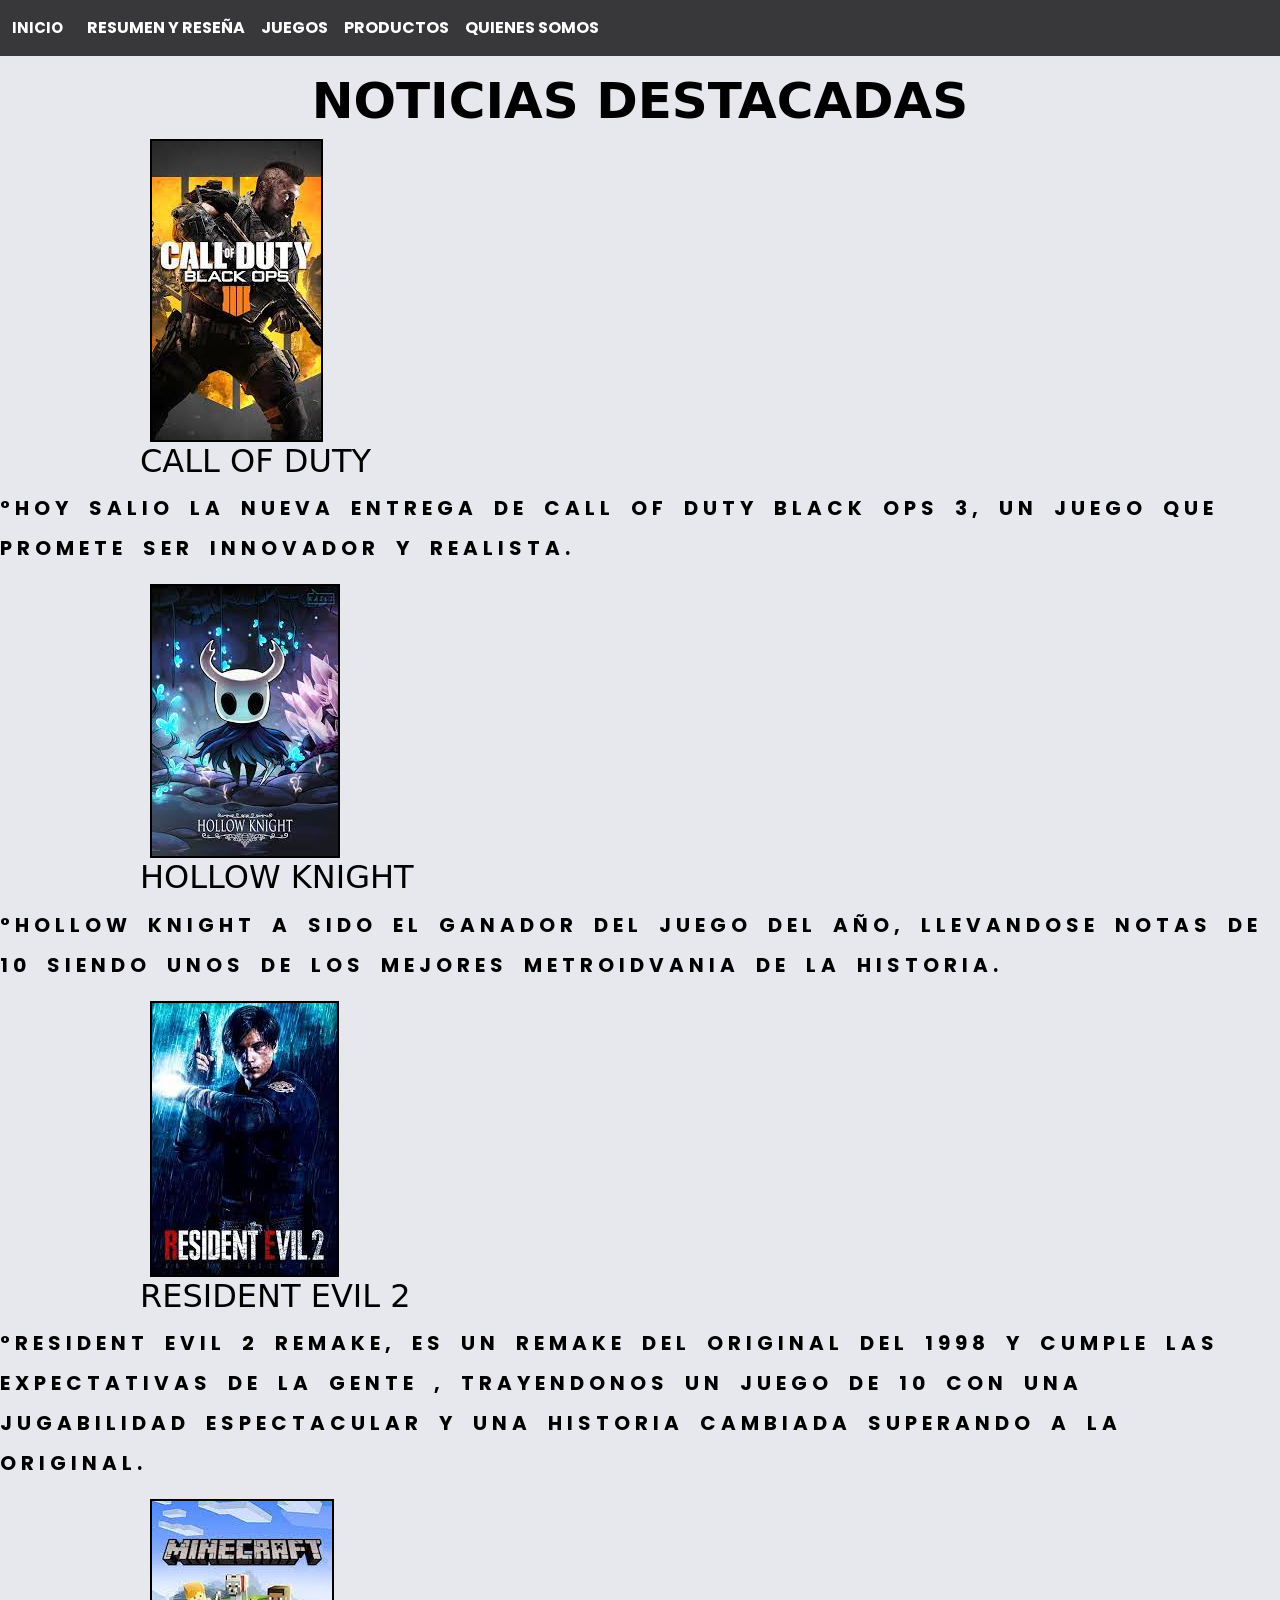
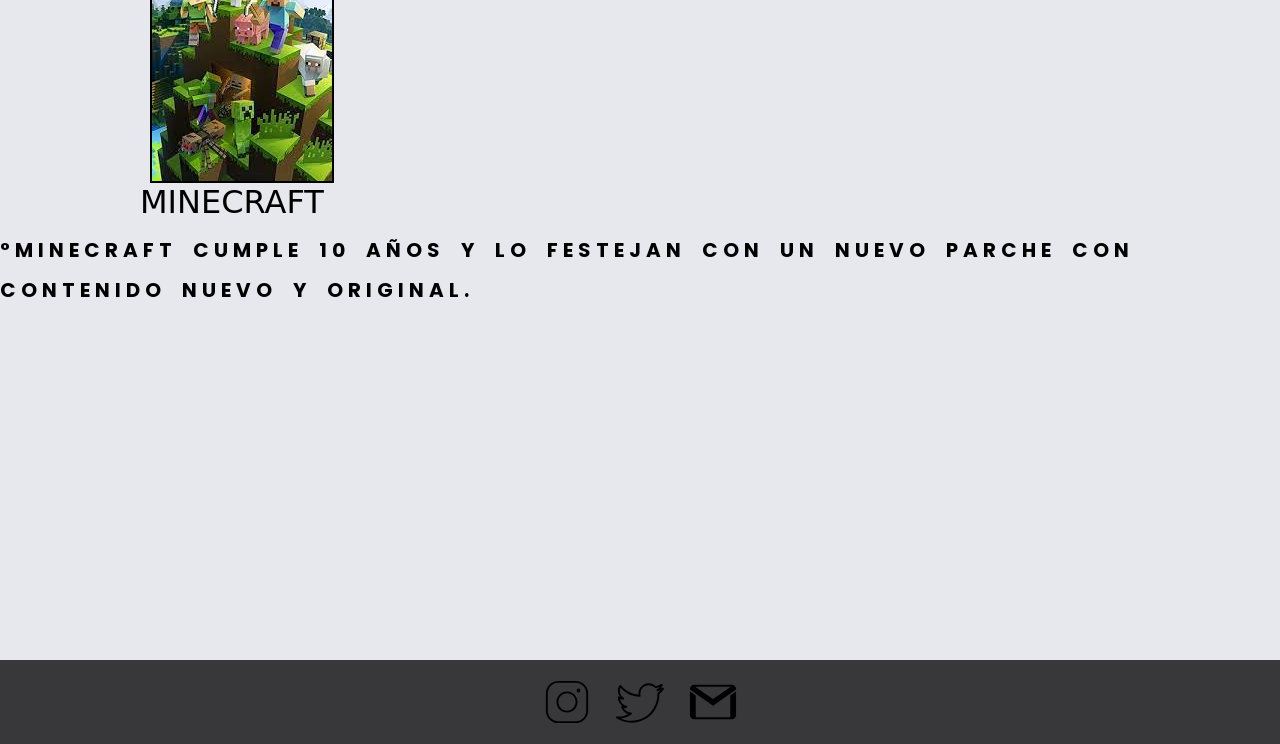
<file: entertainment/index.html>
<!DOCTYPE html>
<html lang="en">

<head>
    <meta charset="UTF-8">
    <meta http-equiv="X-UA-Compatible" content="IE=edge">
    <meta name="viewport" content="width=device-width, initial-scale=1.0">
    <meta name="keywords" content="Cine , Juegos , Reseñas , Electronica ">
    <meta name="description" content="En este espacio encontraras lo que buscas acerca del mundo geek y gamer.">
    <link href="https://cdn.jsdelivr.net/npm/bootstrap@5.0.2/dist/css/bootstrap.min.css" rel="stylesheet"
        integrity="sha384-EVSTQN3/azprG1Anm3QDgpJLIm9Nao0Yz1ztcQTwFspd3yD65VohhpuuCOmLASjC" crossorigin="anonymous">
    <link rel="stylesheet" href="./css/estilos.css">
    <title>Entertainment</title>
</head>

<body class="fondo">
<nav class="navbar navbar-expand-lg navbar-dark bodyreseña">
    <div class="container-fluid">
        <a class="navbar-brand auno" href="./index.html">INICIO</a>
        <button class="navbar-toggler" type="button" data-bs-toggle="collapse" data-bs-target="#navbarNav"
            aria-controls="navbarNav" aria-expanded="false" aria-label="Toggle navigation">
            <span class="navbar-toggler-icon"></span>
        </button>
        <div class="collapse navbar-collapse" id="navbarNav">
            <ul class="navbar-nav">
                <li class="nav-item">
                    <a class="nav-link active " aria-current="page" href="./section/farandulacine.html">RESUMEN Y RESEÑA</a>
                </li>
                <li class="nav-item">
                    <a class="nav-link active" href="./section/juegos.html">JUEGOS</a>
                </li>
                <li class="nav-item">
                    <a class="nav-link active" href="./section/productos.html">PRODUCTOS</a>
                </li>
                <li class="nav-item">
                    <a class="nav-link active" href="./section/quesomos.html" tabindex="-1" aria-disabled="true">QUIENES SOMOS</a>
                </li>
            </ul>
        </div>
    </div>
</nav>

<main>
    <header>
        <h1>NOTICIAS DESTACADAS</h1>
    <header>

        <section class="grid-img">
            <div>
                <img class="imgs"  src="./image/codblack.jpeg" alt="soldado portando un arma">
                <h2>CALL OF DUTY</h2>
                <p>°Hoy salio la nueva entrega de call of duty Black ops 3, un juego que promete ser innovador y
                    realista.</p>
            </div>
            <div >
                <img class="imgs" src="./image/hollowkit.jpeg"
                    alt="un personaje similar a un diablo color blanco y ojos negros grandes">
                <h2>HOLLOW KNIGHT</h2>
                <p>°Hollow Knight a sido el ganador del juego del año, llevandose notas de 10 siendo unos de los mejores
                    metroidvania de la historia.</p>
            </div>
            <div >
                <img class="imgs" src="./image/residentevil.jpeg" alt="policia portando un arma">
                <h2>RESIDENT EVIL 2</h2>
                <p>°Resident Evil 2 remake, es un remake del original del 1998 y cumple las expectativas de la gente ,
                    trayendonos un juego de 10 con una jugabilidad espectacular y una historia cambiada superando a la
                    original.
            </div>
            <div>
                <img class="imgs" src="./image/mine.jpeg" alt="hombre cuadrado">
                <h2>MINECRAFT</h2>
                <p>°Minecraft cumple 10 años y lo festejan con un nuevo parche con contenido nuevo y original.
            </div>

        </section>

        <footer class="footercelu">
            <div>
                <a href="https://www.instagram.com/entertainmentok2/" target="_blank"><img class="icon" src="./image/ig.svg" alt="icono de instragram(camara de fotos) en blanco y negro"></a>
                <a href="https://twitter.com/home" target="_blank"><img class="icon" src="./image/twiter.svg" alt="icono de twiter (un pajaro volando) en blanco y negro"></a>
                <a href="https://mail.google.com/mail/u/1/?ogbl#inbox?compose=new"><img class="icon" src="./image/gmail.svg" alt="carta de mail">
            </div>
        </footer>
        <script src="https://cdn.jsdelivr.net/npm/bootstrap@5.0.2/dist/js/bootstrap.bundle.min.js"
            integrity="sha384-MrcW6ZMFYlzcLA8Nl+NtUVF0sA7MsXsP1UyJoMp4YLEuNSfAP+JcXn/tWtIaxVXM" crossorigin="anonymous">
        </script>
</main>
    </body>

</html>
</file>
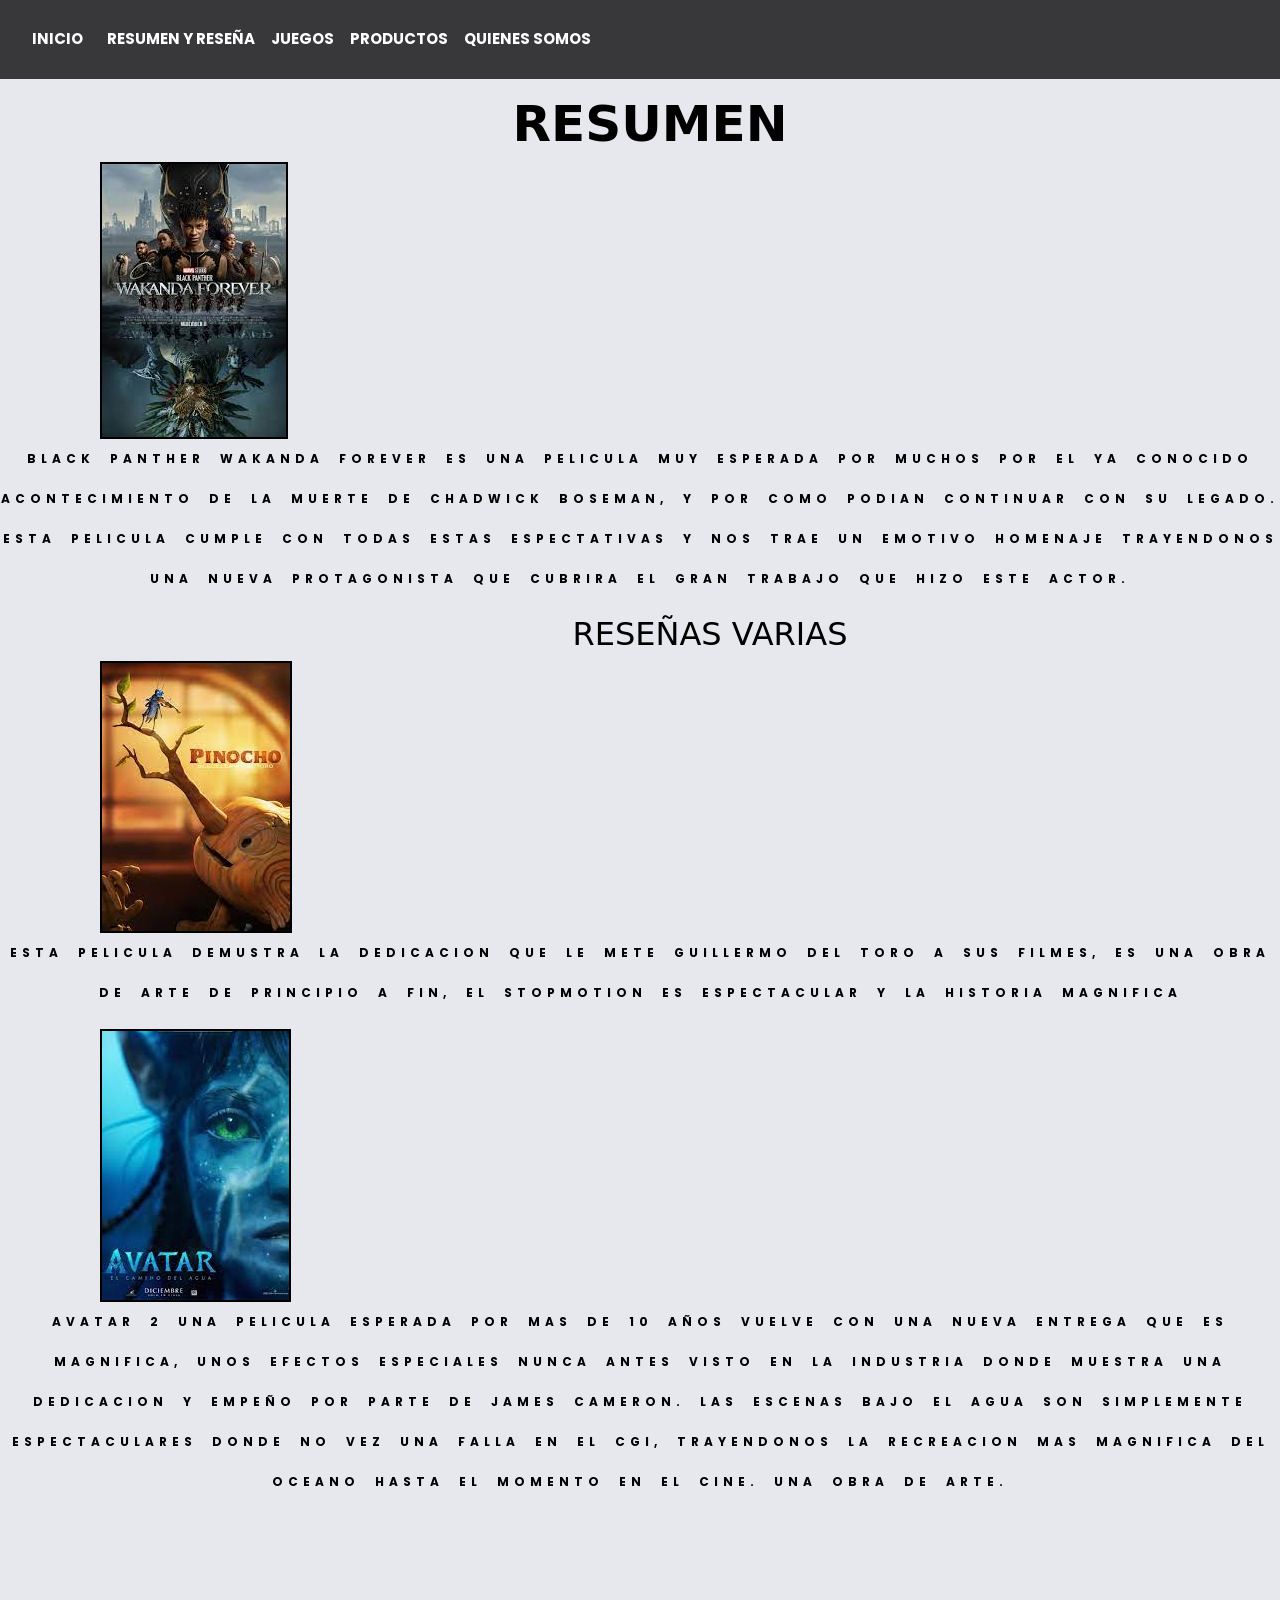
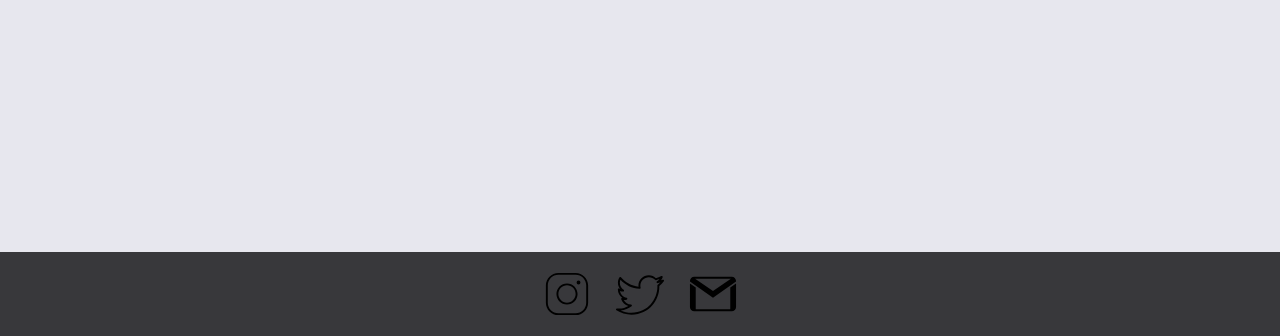
<file: entertainment/section/farandulacine.html>
<!DOCTYPE html>
<html lang="en">

<head>
    <meta charset="UTF-8">
    <meta http-equiv="X-UA-Compatible" content="IE=edge">
    <meta name="viewport" content="width=device-width, initial-scale=1.0">
    <meta name="keywords" content="Cine , Juegos , Reseñas , Electronica ">
    <meta name="description" content="En este espacio encontraras lo que buscas acerca del mundo geek y gamer.">
    <title>Entertainment</title>
    <link href="https://cdn.jsdelivr.net/npm/bootstrap@5.0.2/dist/css/bootstrap.min.css" rel="stylesheet"
        integrity="sha384-EVSTQN3/azprG1Anm3QDgpJLIm9Nao0Yz1ztcQTwFspd3yD65VohhpuuCOmLASjC" crossorigin="anonymous">
    <link rel="stylesheet" href="../css/estilos.css">
</head>

<body class="fondo">
<nav class="navbar navbar-expand-lg navbar-dark bodyreseñados">
    <div class="container-fluid">
        <a class="navbar-brand ados" href="../index.html">INICIO</a>
        <button class="navbar-toggler" type="button" data-bs-toggle="collapse" data-bs-target="#navbarNav"
            aria-controls="navbarNav" aria-expanded="false" aria-label="Toggle navigation">
            <span class="navbar-toggler-icon"></span>
        </button>
        <div class="collapse navbar-collapse" id="navbarNav">
            <ul class="navbar-nav">
                <li class="nav-item">
                    <a class="nav-link active " aria-current="page" href="../section/farandulacine.html">RESUMEN Y
                        RESEÑA</a>
                </li>
                <li class="nav-item">
                    <a class="nav-link active" href="../section/juegos.html">JUEGOS</a>
                </li>
                <li class="nav-item">
                    <a class="nav-link active" href="../section/productos.html">PRODUCTOS</a>
                </li>
                <li class="nav-item">
                    <a class="nav-link active" href="../section/quesomos.html" tabindex="-1" aria-disabled="true">QUIENES SOMOS
                        </a>
                </li>
            </ul>
        </div>
    </div>
</nav>


<main>
    <header>
    <h1 class="titulo-resumen">RESUMEN</h1>
    </header>



<section>
    <div class="reseña">
        <img class="imgdos " src="../image/black-panther-wakanda-forever.jpeg"
            alt="varios personajes de la pelicula black panther con yuri como la protagonista">
        <p class="cambio">Black Panther Wakanda Forever es una pelicula muy esperada por muchos por el ya
            conocido acontecimiento de la muerte de Chadwick Boseman, y por como podian continuar con su legado.
            Esta pelicula cumple con todas estas espectativas y nos trae un emotivo homenaje trayendonos una nueva
            protagonista que cubrira el gran trabajo que hizo este actor. 
        </p>
    </div>



    <h2 class="titulo-reseña">RESEÑAS VARIAS</h2>
    <div class="reseñas-secundarias">
        <img class="imgdos" src="../image/pinocho-del-toro.jpeg" alt="muñeco de madera">
        <p class="cambio"> Esta pelicula demustra la dedicacion que le mete Guillermo del toro a sus filmes,
            es una obra de arte de principio a fin, el stopmotion es espectacular y la historia magnifica</p>
    </div>
    <div class="reseñas-secundarias">
        <img class="imgdos" src="../image/avatardos.jpeg" alt="mujer marciana azul">
        <p class="cambio">Avatar 2 una pelicula esperada por mas de 10 años vuelve con una nueva entrega
            que es magnifica, unos efectos especiales nunca antes visto en la industria donde muestra una dedicacion
            y empeño por parte de james cameron. Las escenas bajo el agua son simplemente espectaculares donde no
            vez una falla en el cgi, trayendonos la recreacion mas magnifica del oceano hasta el momento en el cine.
            Una obra de arte. </p>
    </div>

</section>


<footer class="footercelu">
    <div>
        <a href="https://www.instagram.com/entertainmentok2/" target="_blank"><img class="icon" src="../image/ig.svg" alt="icono de instragram(camara de fotos) en blanco y negro"></a>
        <a href="https://twitter.com/home" target="_blank"><img class="icon" src="../image/twiter.svg" alt="icono de twiter (un pajaro volando) en blanco y negro"></a>
        <a href="https://mail.google.com/mail/u/1/?ogbl#inbox?compose=new"><img class="icon" src="../image/gmail.svg" alt="carta de mail">
    </div>
</footer>



<script src="https://cdn.jsdelivr.net/npm/bootstrap@5.0.2/dist/js/bootstrap.bundle.min.js"
    integrity="sha384-MrcW6ZMFYlzcLA8Nl+NtUVF0sA7MsXsP1UyJoMp4YLEuNSfAP+JcXn/tWtIaxVXM" crossorigin="anonymous">
</script>
</main>
</body>

</html>
</file>
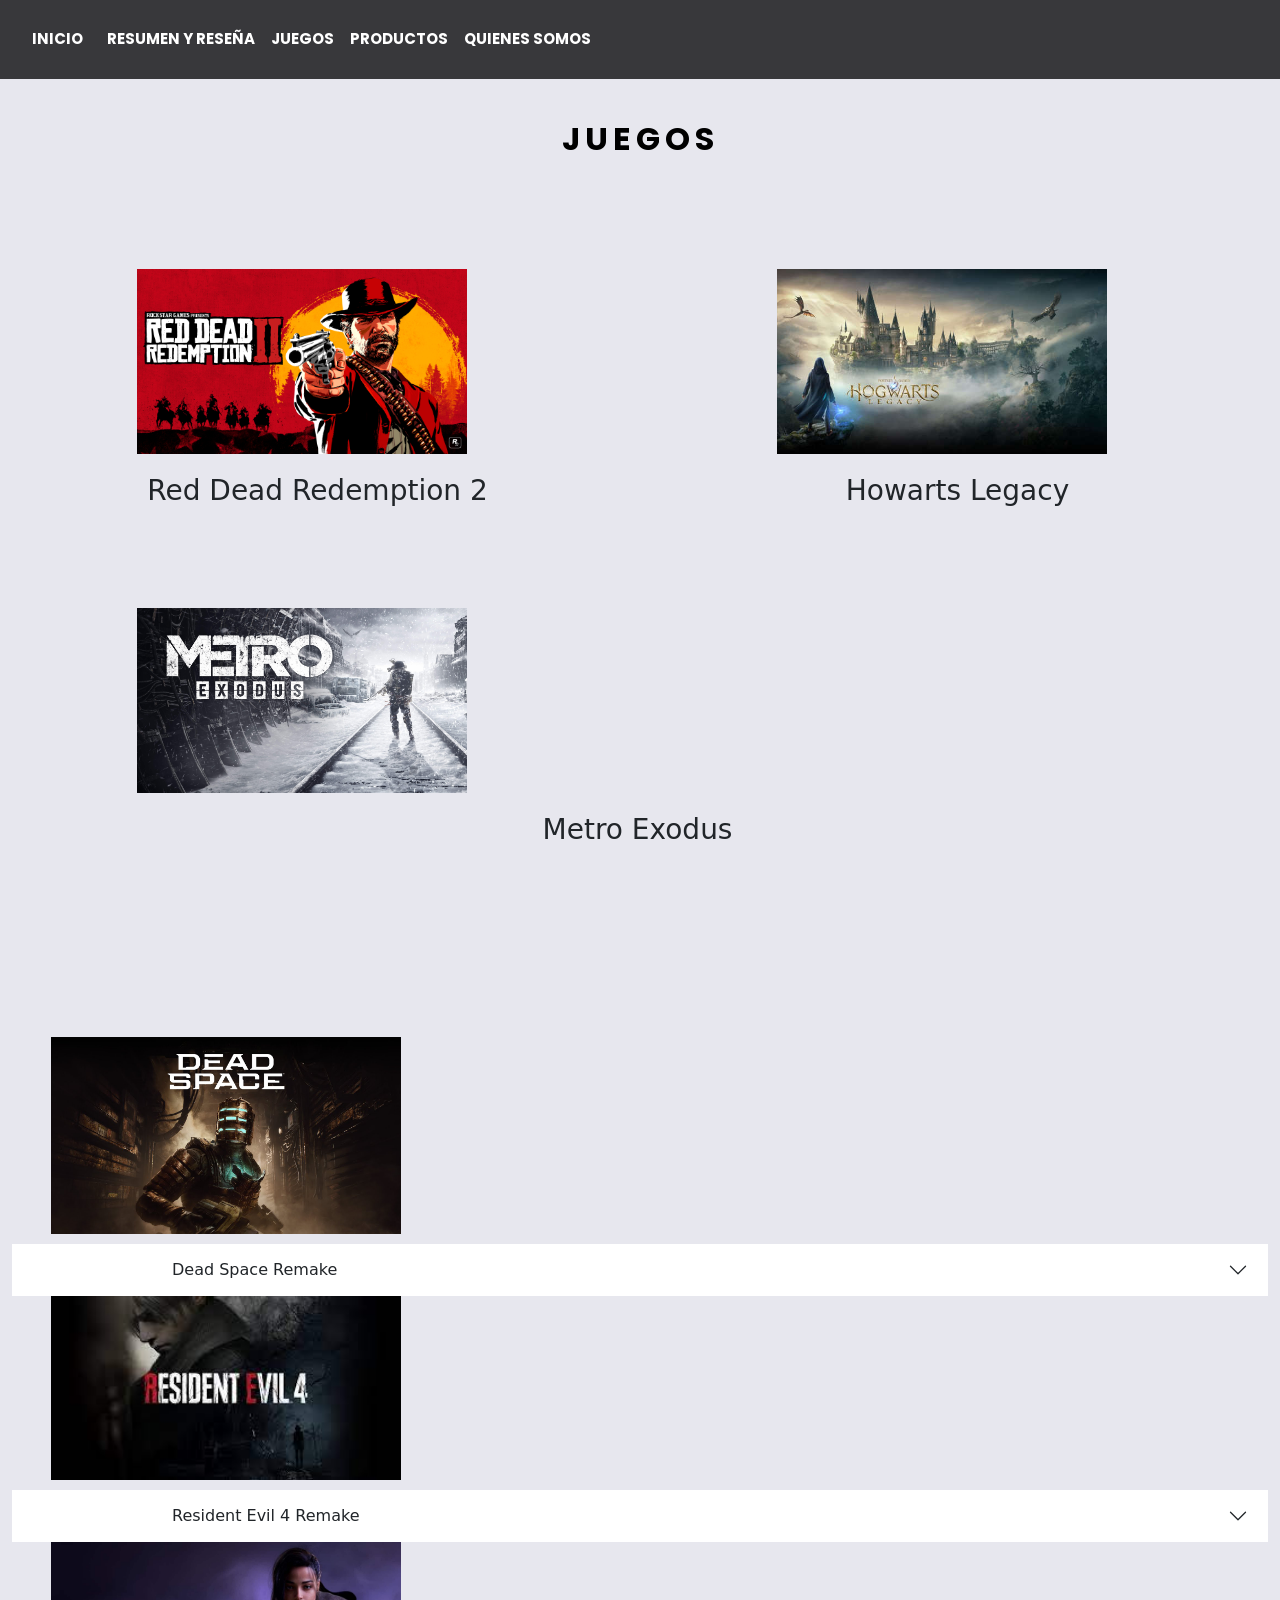
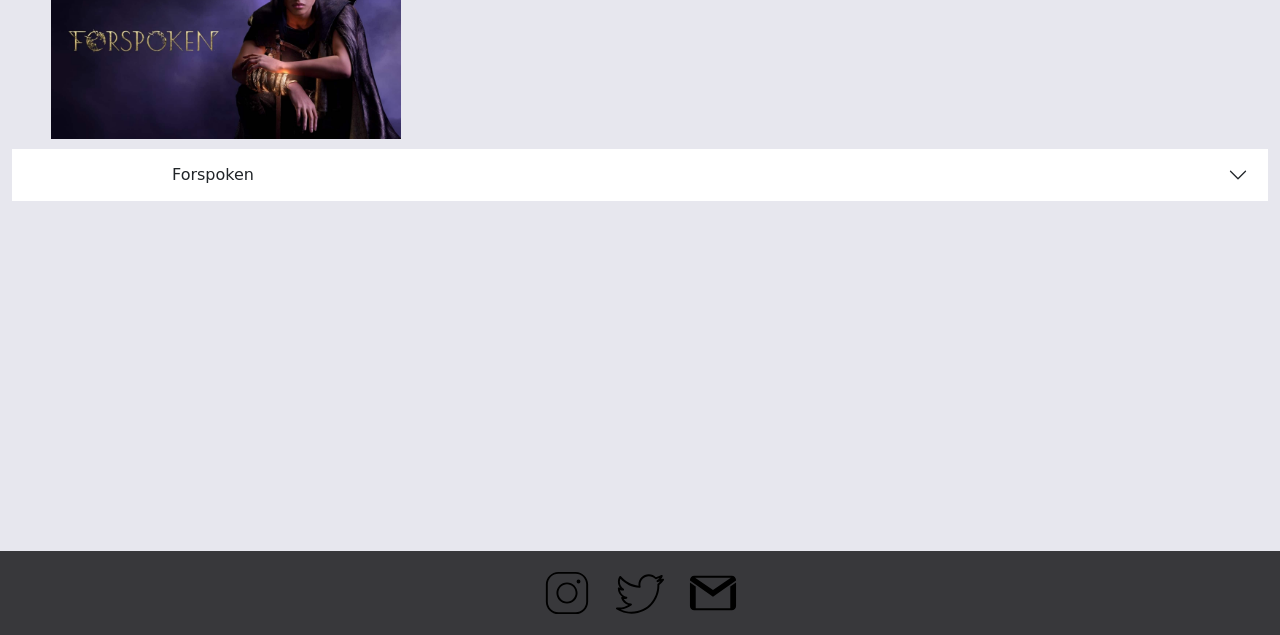
<file: entertainment/section/juegos.html>
<!DOCTYPE html>
<html lang="en">

<head>
    <meta charset="UTF-8">
    <meta http-equiv="X-UA-Compatible" content="IE=edge">
    <meta name="viewport" content="width=device-width, initial-scale=1.0">
    <meta name="keywords" content="Cine , Juegos , Reseñas , Electronica ">
    <meta name="description" content="En este espacio encontraras lo que buscas acerca del mundo geek y gamer.">
    <link href="https://cdn.jsdelivr.net/npm/bootstrap@5.0.2/dist/css/bootstrap.min.css" rel="stylesheet"
        integrity="sha384-EVSTQN3/azprG1Anm3QDgpJLIm9Nao0Yz1ztcQTwFspd3yD65VohhpuuCOmLASjC" crossorigin="anonymous">
    <title>Entertainment</title>
    <link rel="stylesheet" href="../css/estilos.css">
</head>


<body class="fondo">
<nav class="navbar navbar-expand-lg navbar-dark bodyreseñados">
    <div class="container-fluid">
        <a class="navbar-brand ados" href="../index.html">INICIO</a>
        <button class="navbar-toggler" type="button" data-bs-toggle="collapse" data-bs-target="#navbarNav"
            aria-controls="navbarNav" aria-expanded="false" aria-label="Toggle navigation">
            <span class="navbar-toggler-icon"></span>
        </button>
        <div class="collapse navbar-collapse" id="navbarNav">
            <ul class="navbar-nav">
                <li class="nav-item">
                    <a class="nav-link active" aria-current="page" href="../section/farandulacine.html">RESUMEN Y
                        RESEÑA</a>
                </li>
                <li class="nav-item">
                    <a class="nav-link active" href="../section/juegos.html">JUEGOS</a>
                </li>
                <li class="nav-item">
                    <a class="nav-link active" href="../section/productos.html">PRODUCTOS</a>
                </li>
                <li class="nav-item">
                    <a class="nav-link active" href="../section/quesomos.html" tabindex="-1" aria-disabled="true">QUIENES SOMOS</a>
                </li>
            </ul>
        </div>
    </div>
</nav>

<p class="fs-2 juegos">JUEGOS</p>

<section class="down">
    <div class="container-fluid ">
        <div class="row">
            <div class="col">
                <img class="imgcol " src="../image/reddeaddos.jpg" alt="vaquero apuntando con una pistola">
                <h3 class="htres ">Red Dead Redemption 2</h3>
            </div>
            <div class="col">
                <img class="imgcol" src="../image/hphl.jfif" alt="un castillo de fondo con una persona mirandolo">
                <h3 class="htres ">Howarts Legacy</h3>
            </div>
            <div class="col">
                <img class="imgcol" src="../image/metroe.jpg" alt="un hombre vestido con una mascara de gas en un tunel nevando">
                <h3 class="htres ">Metro Exodus</h3>
            </div>
        </div>
    </div>
</section>


<section class="down">
    <div class="container-fluid">
        <div class="row">
            <div class="col">
                <img class="imgcoldos" src="../image/deadspaceremake.jpg" alt="una persona con un traje robotico espacial">
                <div class="accordion accordion-flush" id="accordionFlushExample">
                    <div class="accordion-item">
                        <h2 class="accordion-header" id="flush-headingOne">
                            <button class="accordion-button collapsed" type="button" data-bs-toggle="collapse"
                                data-bs-target="#flush-collapseOne" aria-expanded="false"
                                aria-controls="flush-collapseOne">
                                Dead Space Remake
                            </button>
                        </h2>
                        <div id="flush-collapseOne" class="accordion-collapse collapse"
                            aria-labelledby="flush-headingOne" data-bs-parent="#accordionFlushExample">
                            <div class="accordion-body">Dead Space Remake es una remasterizacion exelente, hecha con cariño y cuidada al maximo. Unos graficos muy buenos recordando a esa primera experiencia que tuvimos con el original del 2008 agregando nuevas zonas y secretos que te sorprenderan.</div>
                        </div>
                    </div>
                </div>
                <div class="col">
                    <img class="imgcoldos" src="../image/recuatroremake.jfif" alt="un hombre mirando para abajo">
                    <div class="accordion accordion-flush" id="accordionFlushExample">
                        <div class="accordion-item">
                            <h2 class="accordion-header " id="flush-headingOne">
                                <button class="accordion-button collapsed" type="button" data-bs-toggle="collapse"
                                    data-bs-target="#flush-collapseOne" aria-expanded="false"
                                    aria-controls="flush-collapseOne">
                                    Resident Evil 4 Remake
                                </button>
                            </h2>
                            <div id="flush-collapseOne" class="accordion-collapse collapse"
                                aria-labelledby="flush-headingOne" data-bs-parent="#accordionFlushExample">
                                <div class="accordion-body">Resident Evil 4 nos tiene ansiosos con su salida el 24 de marzo de este año. Nos tiene espectantes con lo que haran con respecto al original del 2004. Nos trae por lo que cuentan los desarrolladores una experiencia mas de terror que el original. Lo esperamos con ansias y el 24 esten atento que daremos nuestra reseña.</div>
                            </div>
                        </div>
                    </div>
                    <div class="col ">
                        <img class="imgcoldos" src="../image/forspoken.jpg" alt="una chica sentada con la mano encendida">
                        <div class="accordion accordion-flush" id="accordionFlushExample">
                            <div class="accordion-item">
                                <h2 class="accordion-header" id="flush-headingOne">
                                    <button class="accordion-button collapsed" type="button" data-bs-toggle="collapse"
                                        data-bs-target="#flush-collapseOne" aria-expanded="false"
                                        aria-controls="flush-collapseOne">
                                        Forspoken
                                    </button>
                                </h2>
                                <div id="flush-collapseOne" class="accordion-collapse collapse"
                                    aria-labelledby="flush-headingOne" data-bs-parent="#accordionFlushExample">
                                    <div class="accordion-body">Forspoken un exclusivo muy esperado de PS5 que esta siendo muy criticado por la gente, nosotros lo hemos jugado y tenemos nuestra opinion. Este juego es un mundo abierto muerto y lleno de bugs, donde el juego arranca a las 2 horas jugadas con una intro aburrida. Tuvo un downgrade muy importante respecto a su trailer del 2021. Por el momento estamos esperando un parche que arregle los bugs y podamos dar una opinion mas concreta del gameplay y historia.
                                    </div>
                                </div>
                            </div>
                        </div>
                    </div>
                </div>
</section>











<footer class="footercelu">
    <div>
        <a href="https://www.instagram.com/entertainmentok2/" target="_blank"><img class="icon" src="../image/ig.svg" alt="icono de instragram(camara de fotos) en blanco y negro"></a>
        <a href="https://twitter.com/home" target="_blank"><img class="icon" src="../image/twiter.svg" alt="icono de twiter (un pajaro volando) en blanco y negro"></a>
        <a href="https://mail.google.com/mail/u/1/?ogbl#inbox?compose=new"><img class="icon" src="../image/gmail.svg" alt="carta de mail">
    </div>
</footer>

<script src="https://cdn.jsdelivr.net/npm/bootstrap@5.0.2/dist/js/bootstrap.bundle.min.js"
    integrity="sha384-MrcW6ZMFYlzcLA8Nl+NtUVF0sA7MsXsP1UyJoMp4YLEuNSfAP+JcXn/tWtIaxVXM" crossorigin="anonymous">
</script>
    
</body>

</html>
</file>
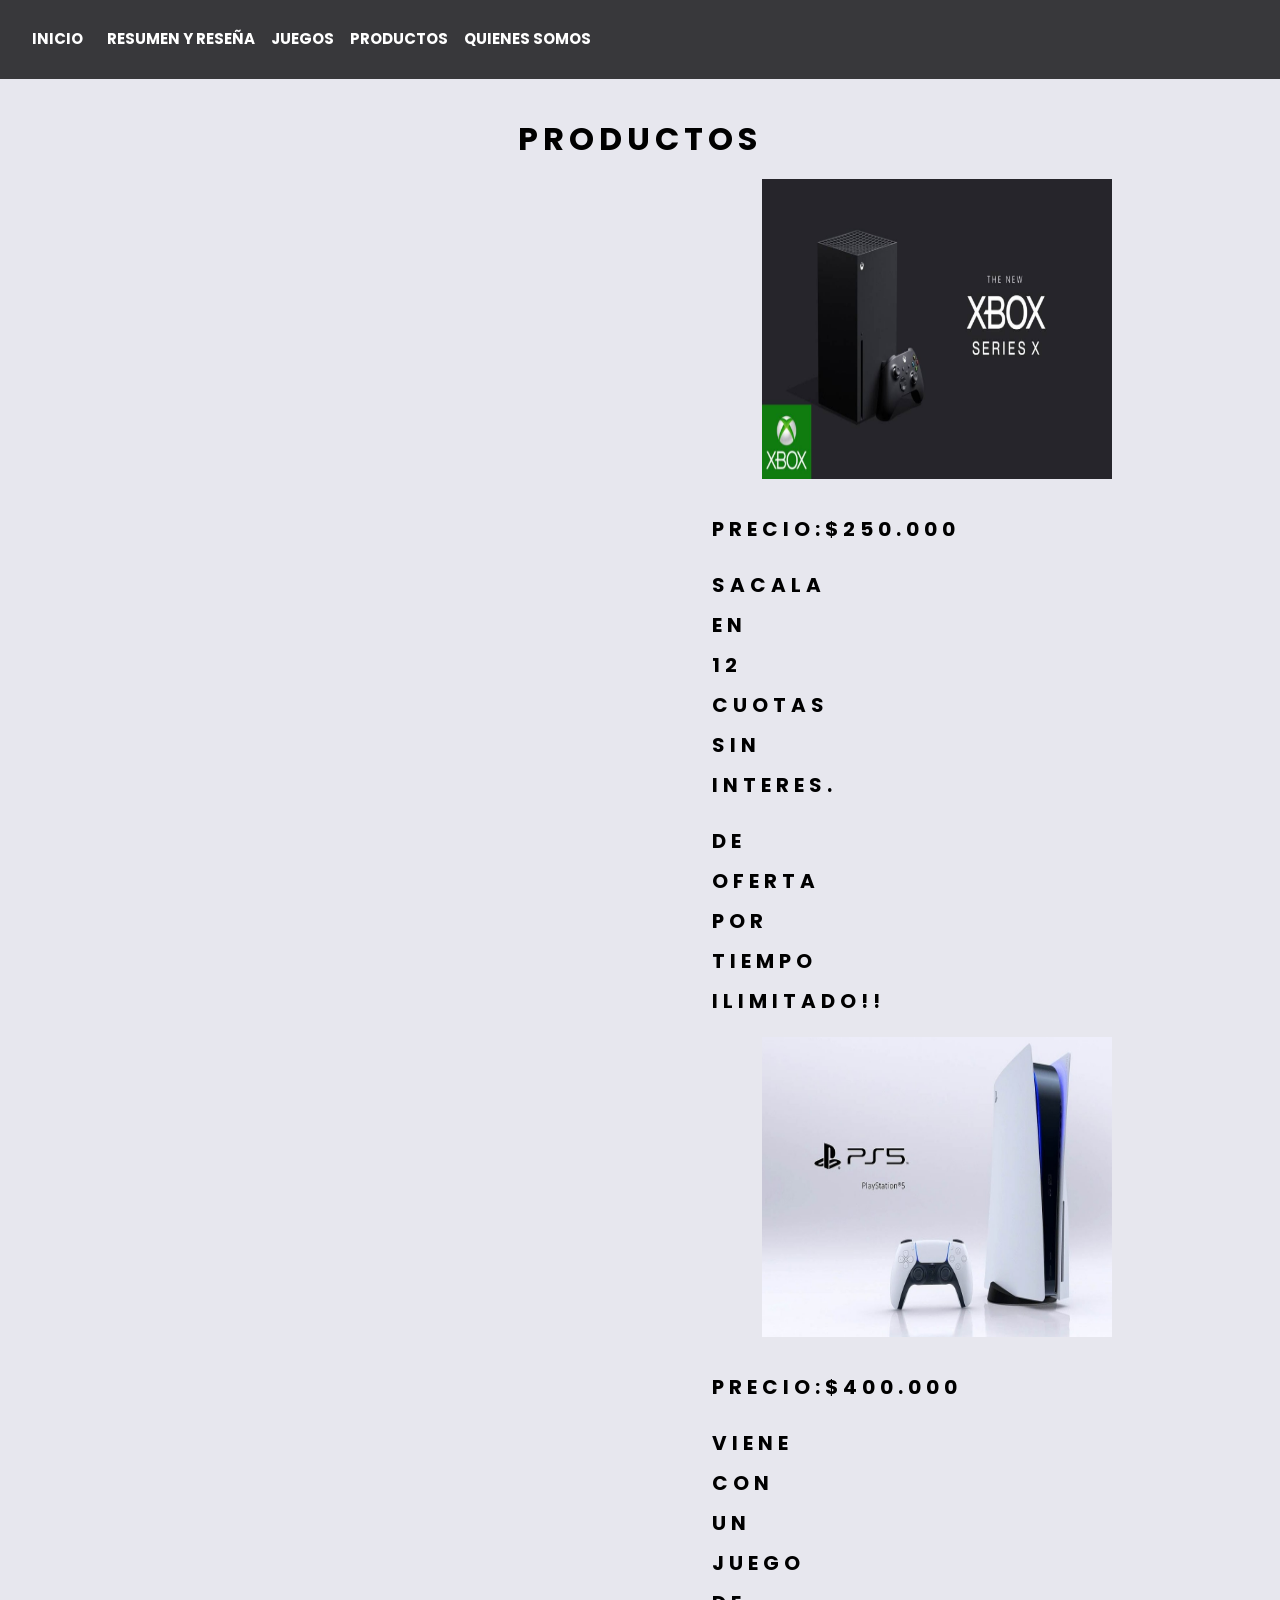
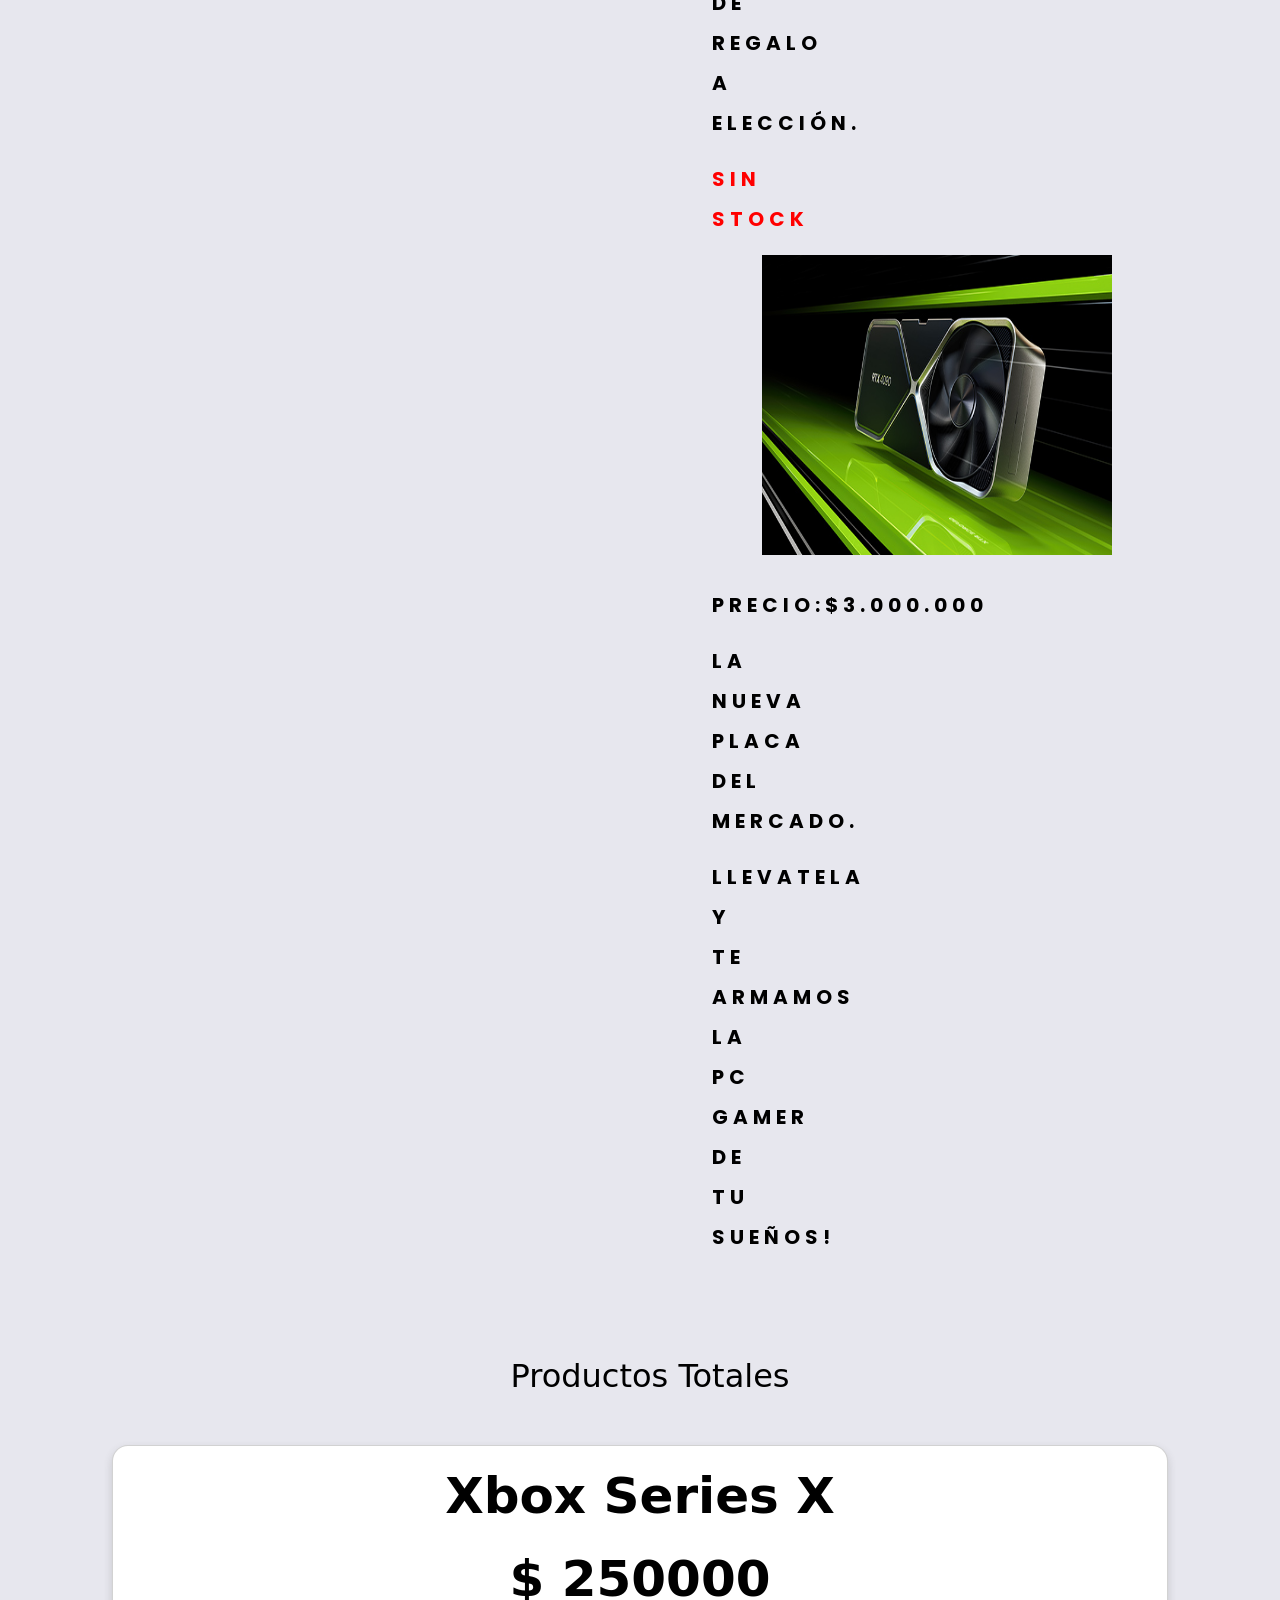
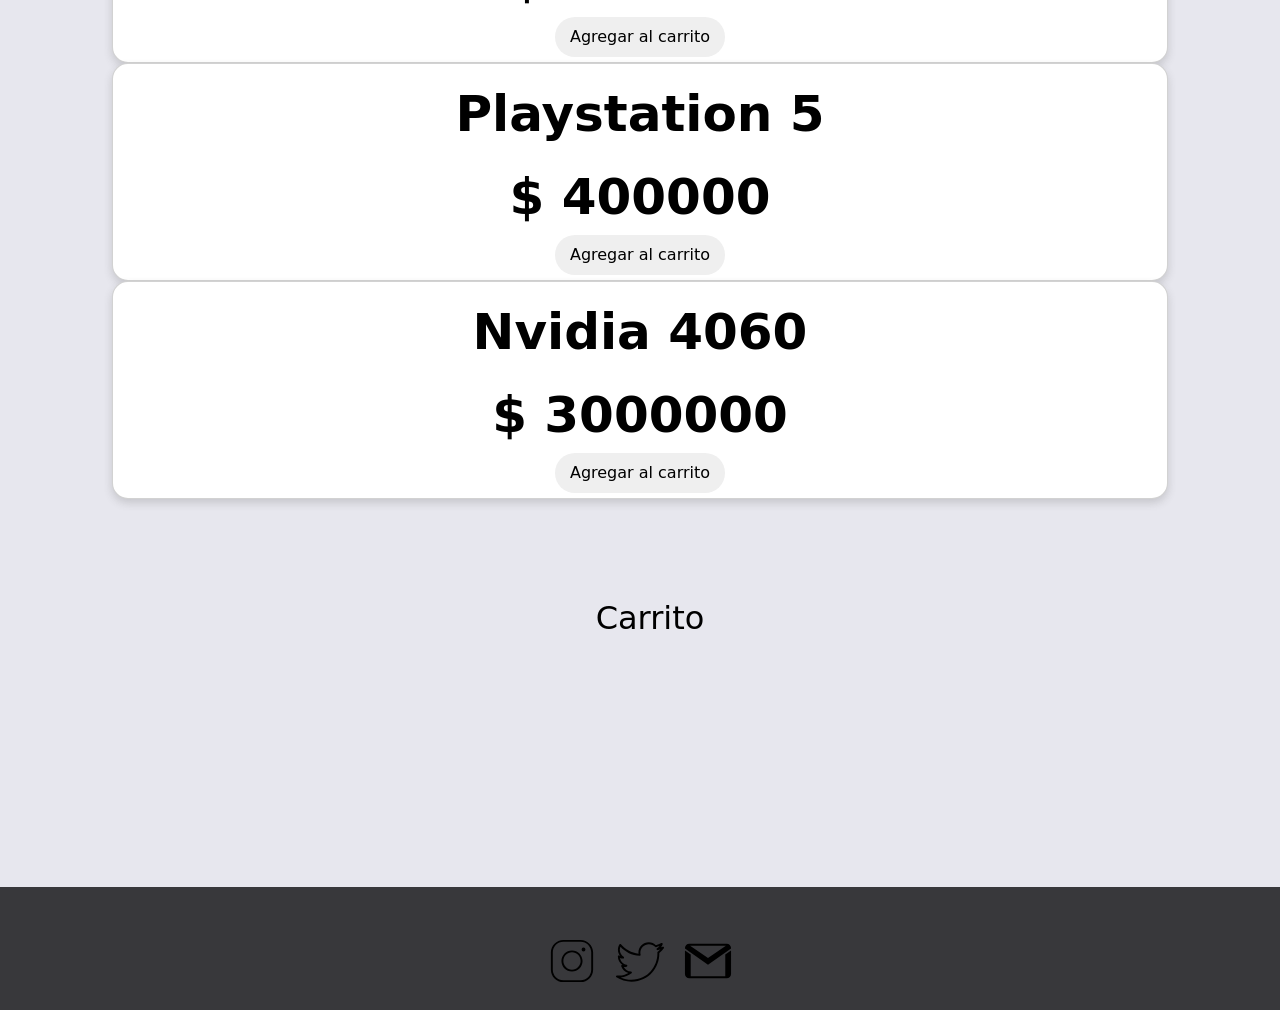
<file: entertainment/section/productos.html>
<!DOCTYPE html>
<html lang="en">

<head>
    <meta charset="UTF-8">
    <meta http-equiv="X-UA-Compatible" content="IE=edge">
    <meta name="viewport" content="width=device-width, initial-scale=1.0">
    <meta name="keywords" content="Cine , Juegos , Reseñas , Electronica ">
    <meta name="description" content="En este espacio encontraras lo que buscas acerca del mundo geek y gamer.">
    <link href="https://cdn.jsdelivr.net/npm/bootstrap@5.0.2/dist/css/bootstrap.min.css" rel="stylesheet"
        integrity="sha384-EVSTQN3/azprG1Anm3QDgpJLIm9Nao0Yz1ztcQTwFspd3yD65VohhpuuCOmLASjC" crossorigin="anonymous">
    <title>Entertainment</title>
    <link rel="stylesheet" href="../css/estilos.css">
</head>



    <nav class="navbar navbar-expand-lg navbar-dark bodyreseñados">
        <div class="container-fluid">
            <a class="navbar-brand ados" href="../index.html">INICIO</a>
            <button class="navbar-toggler" type="button" data-bs-toggle="collapse" data-bs-target="#navbarNav"
                aria-controls="navbarNav" aria-expanded="false" aria-label="Toggle navigation">
                <span class="navbar-toggler-icon"></span>
            </button>
            <div class="collapse navbar-collapse" id="navbarNav">
                <ul class="navbar-nav">
                    <li class="nav-item">
                        <a class="nav-link active" aria-current="page" href="../section/farandulacine.html">RESUMEN Y
                            RESEÑA</a>
                    </li>
                    <li class="nav-item">
                        <a class="nav-link active" href="../section/juegos.html">JUEGOS</a>
                    </li>
                    <li class="nav-item">
                        <a class="nav-link active" href="../section/productos.html">PRODUCTOS</a>
                    </li>
                    <li class="nav-item">
                        <a class="nav-link active" href="../section/quesomos.html" tabindex="-1"
                            aria-disabled="true">QUIENES SOMOS
                        </a>
                    </li>
                </ul>
            </div>
        </div>
    </nav>

<body class="fondo">
    


    <p class="fs-2 juegos">PRODUCTOS</p>

<section class="mover">
    <div class="container-fluid">
        <div class="row align-items-start">
            <div class="col">
                <div class="subir">
                    <img class="imgcoltres" src="../image/xbox.jpg" alt="consola xbox de sobremesa ">
                    <p class="parrafosproductos">Precio:$250.000</p>
                    <p class="parrafosproductos">Sacala en 12 cuotas sin interes.</p>
                    <p class="parrafosproductos"> De oferta por tiempo ilimitado!!</p>
                </div>
            <div class="col">
                <div>
                <img class="imgcoltres"  src="../image/pscinco.jpg" alt="consola playstation cinco de sobremesa">
                <p class="parrafosproductos">Precio:$400.000</p>
                <p class="parrafosproductos">Viene con un juego de regalo a elección.</p>
                <p class="stock">Sin stock</p>
            </div>
            <div class="col">
                <div>
                    <img class="imgcoltres"  src="../image/nvidia.jpg" alt="nueva placa grafica nvidia 4060">
                <p class="parrafosproductos">Precio:$3.000.000</p>
                <p class="parrafosproductos">La nueva placa del mercado.</p>
                <p class="parrafosproductos">Llevatela y te armamos la pc gamer de tu sueños!</p>
            </div>
            
        </div>
        <h2 class="productosTotales">Productos Totales</h2>
        <div id="listadoDeProductos">
        
        </div>
        <div id="carrito">
            <h2 class="carrito">Carrito</h2>
            </div>

<div id="totalCarrito"></div> 

</section>


        <footer class="fondo-footer footerproductos">
            <div class="sass">
                <a href="https://www.instagram.com/entertainmentok2/" target="_blank"><img class="icon" src="../image/ig.svg" alt="icono de instragram(camara de fotos) en blanco y negro"></a>
        <a href="https://twitter.com/home" target="_blank"><img class="icon" src="../image/twiter.svg" alt="icono de twiter (un pajaro volando) en blanco y negro"></a>
        <a href="https://mail.google.com/mail/u/1/?ogbl#inbox?compose=new"><img class="icon" src="../image/gmail.svg" alt="carta de mail">
            </div>
        </footer>

        <script src="https://cdn.jsdelivr.net/npm/bootstrap@5.0.2/dist/js/bootstrap.bundle.min.js"
            integrity="sha384-MrcW6ZMFYlzcLA8Nl+NtUVF0sA7MsXsP1UyJoMp4YLEuNSfAP+JcXn/tWtIaxVXM" crossorigin="anonymous">
        </script>

<script src="java.js"></script>
</body>


</html>
</file>
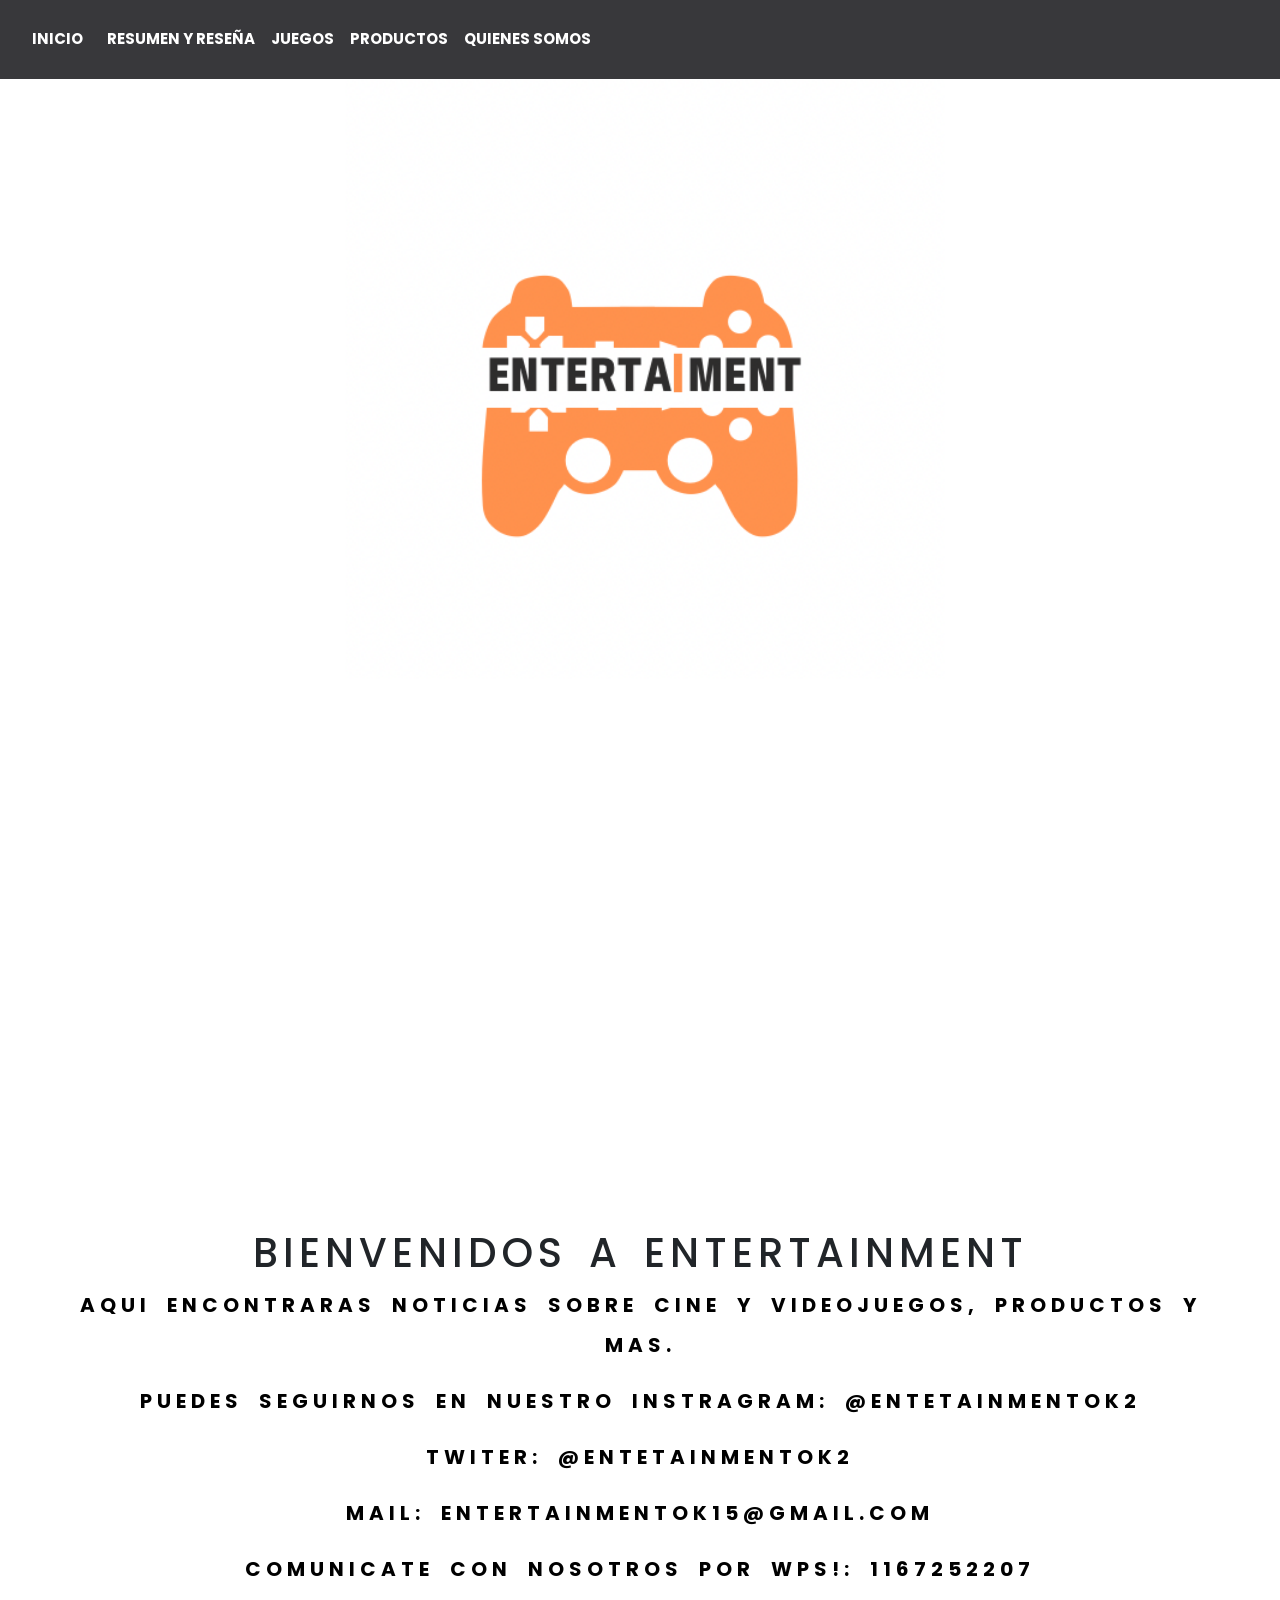
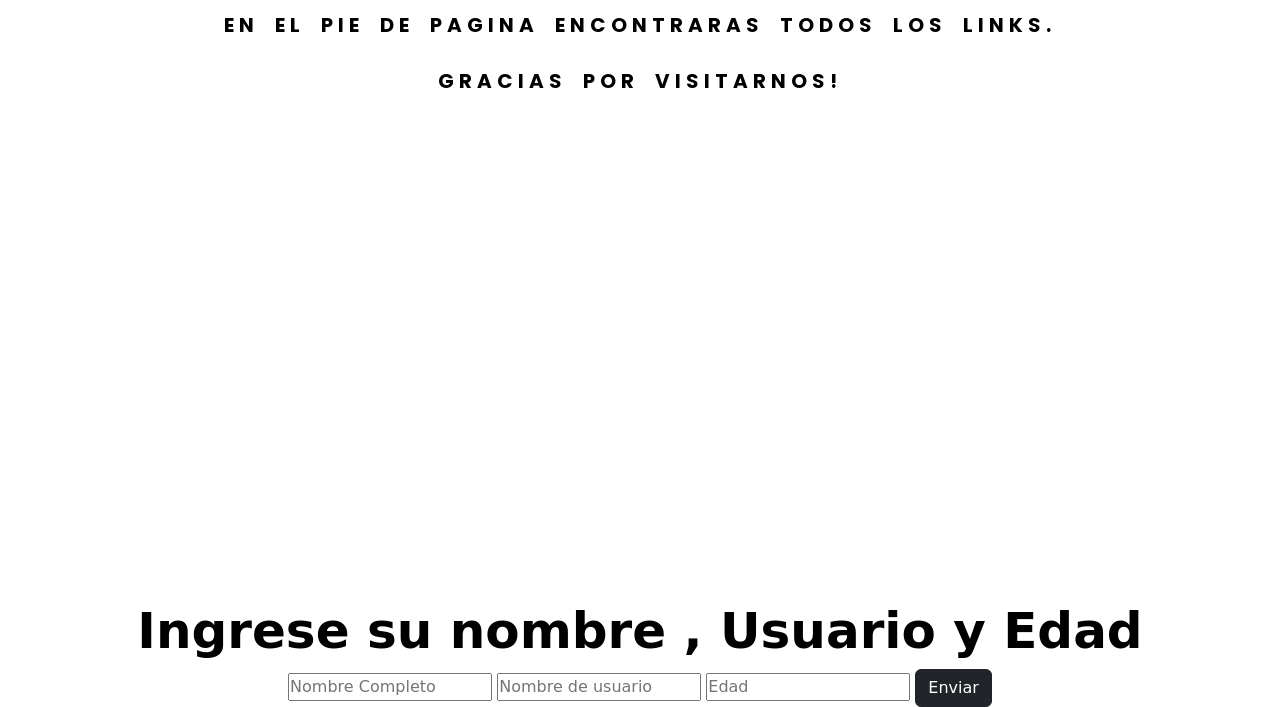
<file: entertainment/section/quesomos.html>
<!DOCTYPE html>
<html lang="en">

<head>
    <meta charset="UTF-8">
    <meta http-equiv="X-UA-Compatible" content="IE=edge">
    <meta name="viewport" content="width=device-width, initial-scale=1.0">
    <meta name="keywords" content="Cine , Juegos , Reseñas , Electronica ">
    <meta name="description" content="En este espacio encontraras lo que buscas acerca del mundo geek y gamer.">
    <link href="https://cdn.jsdelivr.net/npm/bootstrap@5.0.2/dist/css/bootstrap.min.css" rel="stylesheet"
        integrity="sha384-EVSTQN3/azprG1Anm3QDgpJLIm9Nao0Yz1ztcQTwFspd3yD65VohhpuuCOmLASjC" crossorigin="anonymous">
    <link rel="stylesheet" href="../css/estilos.css">
    <title>Entertainment</title>
</head>

<nav class="navbar navbar-expand-lg navbar-dark bodyreseñados">
    <div class="container-fluid">
        <a class="navbar-brand ados" href="../index.html">INICIO</a>
        <button class="navbar-toggler" type="button" data-bs-toggle="collapse" data-bs-target="#navbarNav"
            aria-controls="navbarNav" aria-expanded="false" aria-label="Toggle navigation">
            <span class="navbar-toggler-icon"></span>
        </button>
        <div class="collapse navbar-collapse" id="navbarNav">
            <ul class="navbar-nav">
                <li class="nav-item">
                    <a class="nav-link active" aria-current="page" href="../section/farandulacine.html">RESUMEN Y
                        RESEÑA</a>
                </li>
                <li class="nav-item">
                    <a class="nav-link active" href="../section/juegos.html">JUEGOS</a>
                </li>
                <li class="nav-item">
                    <a class="nav-link active" href="../section/productos.html">PRODUCTOS</a>
                </li>
                <li class="nav-item">
                    <a class="nav-link active" href="../section/quesomos.html" tabindex="-1" aria-disabled="true">QUIENES SOMOS</a>
                </li>
            </ul>
        </div>
    </div>
</nav>



    


<div class="text-center">
    <img class="logo" src="../image/logodos.png" class="rounded" alt="mi logo de Entertainment un joystick con el nombre de la pagina">
</div>
<section class="moverfooter">
    <div class="up">
    <p class="h1 move ">Bienvenidos a Entertainment</p>
    <p class="text-center">Aqui encontraras noticias sobre cine y videojuegos, productos y mas.</p>
    <p class="text-center">Puedes seguirnos en nuestro instragram: @Entetainmentok2</p>
    <p class="text-center">Twiter: @Entetainmentok2 </p>
    <p class="text-center">Mail: entertainmentok15@gmail.com</p>
    <p class="text-center" >Comunicate con nosotros por wps!: 1167252207</p>
    <p class="text-center" >En el pie de pagina encontraras todos los links.</p>
    <p class="text-center">Gracias por visitarnos!</p>
    </div>
</section>

<header >
    <h1 class="info">Ingrese su nombre , Usuario y Edad</h1>
</header>

<div class="informacionUser">
    <form id="informacion">
        <input type="text" placeholder="Nombre Completo">
        <input type="text" placeholder="Nombre de usuario">
        <input type="number" placeholder="Edad">
        <input type="submit" value="Enviar" class="btn btn-dark">
    </form>
</div>




<script src="https://cdn.jsdelivr.net/npm/bootstrap@5.0.2/dist/js/bootstrap.bundle.min.js"
    integrity="sha384-MrcW6ZMFYlzcLA8Nl+NtUVF0sA7MsXsP1UyJoMp4YLEuNSfAP+JcXn/tWtIaxVXM" crossorigin="anonymous">
</script>
<script src="quesomos.js"></script>



</html>
</file>
<file: entertainment/css/estilos.css>
@charset "UTF-8";
@import url("https://fonts.googleapis.com/css2?family=Poppins:ital@0;1&family=Roboto:ital@0;1&display=swap");
@import url("https://fonts.googleapis.com/css2?family=Poppins:ital@0;1&family=Roboto:ital@0;1&display=swap");
* {
  margin: 0;
  padding: 0;
}

/*mobile,pagina INICIO*/
.auno {
  font-size: 15px;
  color: white;
}

.bodyreseña {
  background: rgb(56, 56, 59);
  font-family: "Poppins", sans-serif;
  font-weight: bolder;
  display: flex;
  flex-direction: column;
}

h1 {
  font-size: small;
  display: flex;
  justify-content: center;
  font-weight: bold;
}

img {
  border: black 2px solid;
  margin-left: 125px;
}

h2 {
  text-align: center;
  margin-left: 8px;
}

p {
  text-align: center;
  font-family: "Poppins", sans-serif;
  font-weight: bolder;
}

.titulo-resumen {
  margin-left: 20px;
}

.imgdos {
  margin-left: 119px;
}

/*resumen y reseña**/
.bodyreseñados {
  background: rgb(56, 56, 59);
  font-family: "Poppins", sans-serif;
  font-weight: bolder;
  display: flex;
  flex-direction: column;
}

.cambio {
  font-size: 12px;
}

.ados {
  font-size: 15px;
  font-weight: bold;
}

.bodyreseñados {
  font-family: "Poppins", sans-serif;
  font-size: 15px;
  padding: 20px;
  background: rgb(56, 56, 59);
  font-weight: bold;
  padding: 5px;
}

.footercelu {
  padding: 0.5em;
  background: rgb(56, 56, 59);
  margin-bottom: 0;
  margin-top: 1, 5em;
  display: flex;
  justify-content: center;
}

.icon {
  width: 48px;
  border: none;
  margin: 10px;
}

.fondo {
  background: rgb(231, 231, 238);
}

.imgcol {
  height: 350x;
  width: 350px;
  border: none;
  padding: 10px;
  margin-bottom: 30px;
  display: grid;
  grid-template-columns: 1fr 1fr;
  height: auto;
  margin-left: 29px;
}

.imgcoldos {
  height: 350x;
  width: 350px;
  border: none;
  display: flex;
  justify-content: center;
  margin-bottom: 10px;
  display: grid;
  grid-template-columns: 1fr 1fr;
  height: auto;
  margin-left: 39px;
}

.htres {
  margin-bottom: 90px;
  display: flex;
  justify-content: center;
  margin-right: 10px;
  text-align: center;
}

/*producto*/
.imgcoltres {
  height: 350x;
  width: 350px;
  border: none;
  margin-bottom: 30px;
  justify-content: flex-start;
  display: grid;
  grid-template-columns: 1fr 1fr;
  padding-left: 50px;
  margin-left: -1px;
}

.stock {
  color: red;
}

/*que somos*/
.logo {
  height: 350x;
  width: 350px;
  border: none;
  margin-left: 28px;
}

.up {
  margin-bottom: 500px;
}

@media (min-width: 730px) {
  .htres {
    display: flex;
    justify-content: flex-start;
  }
}
/**pantalla de compu*/
@media (min-width: 1024px) {
  .auno {
    font-size: 15px;
  }
  .bodyreseñados {
    background: rgb(56, 56, 59);
    font-family: "Poppins", sans-serif;
    font-size: 15px;
    padding: 20px;
  }
  h1 {
    font-size: 50px;
    color: black;
    margin-top: 15px;
  }
  p {
    font-family: "Poppins", sans-serif;
    font-style: normal;
    font-weight: bold;
    font-size: 20px;
    text-align: left;
    line-height: 40px;
    letter-spacing: 5px;
    text-transform: uppercase;
    word-spacing: 7px;
    color: black;
  }
  h2 {
    text-align: start;
    margin-left: 140px;
    color: black;
  }
  img {
    border: black 2px solid;
  }
  .imgs:hover {
    transform: scale(2);
    transition-property: all;
    transition-duration: 2s;
  }
  .imgs {
    display: grid;
    grid-template-columns: 1fr 1fr;
    height: auto;
    margin: 0;
    margin-left: 150px;
  }
  footer {
    margin-top: 350px;
    display: flex;
    justify-content: center;
    background: rgb(56, 56, 59);
  }
  /*resumen y reseña compu**/
  .ados {
    font-size: 15px;
  }
  .bodyreseñados {
    background: rgb(56, 56, 59);
    font-family: "Poppins", sans-serif;
    font-size: 15px;
    padding: 20px;
  }
  .titulo-resumen {
    color: black;
    text-align: center;
  }
  .imgdos {
    display: grid;
    grid-template-columns: 1fr 1fr;
    height: auto;
    margin: 0;
    border: 2px solid black;
  }
  .imgdos:hover {
    transform: scale(2);
    transition-property: all;
    transition-duration: 2s;
  }
  .titulo-reseña {
    display: flex;
    justify-content: center;
  }
  .cambio {
    display: flex;
    justify-content: left;
    text-align: left;
    text-align: center;
    font-family: "Poppins", sans-serif;
    font-weight: bolder;
  }
  .imgdos {
    margin-left: 100px;
  }
  /*JUEGOS*/
  .down {
    margin-top: 100px;
  }
  .imgcol {
    height: 350x;
    width: 350px;
    border: none;
    display: flex;
    justify-content: center;
    margin-bottom: 10px;
    margin-left: 115px;
    align-self: center;
  }
  .htres {
    margin-left: 5px;
    display: flex;
    justify-content: center;
  }
  .fondo {
    background: rgb(231, 231, 238);
  }
  .juegos {
    text-align: center;
    margin-top: 40px;
  }
  .imgcoldos {
    height: 350x;
    width: 350px;
    border: none;
    display: flex;
    justify-content: center;
    margin-bottom: 10px;
  }
  /*productos*/
  .stock {
    color: red;
    margin-left: 600px;
    text-align: center;
    margin-right:700px;
  }
  .mover {
    margin-top: 20px;
    margin-left: 100px;
  }
  .imgcoltres {
    height: 300px;
    width: 400px;
    margin-left: 600px;
  }
  .parrafosproductos{
    margin-left: 600px;
    text-align: center;
    margin-right:700px;
  }
  .footerproductos {
    padding: 15px;
    margin-top: 200px;
  }
  /*que somos*/
  .moverfooter {
    margin: 50px;
    margin-bottom: 100px;
  }
  .logo {
    margin-bottom: 500px;
    border: none;
    margin-left: 600px;
    height: 600px;
    width: 600px;
    margin-left: 10px;
  }
  .move {
    text-align: center;
  }
}
.fondo-footer {
  background: rgb(56, 56, 59);
}
.fondo-footer .sass {
  margin-top: 25px;
  display: flex;
  justify-content: center;
}
.fondo-footer .sass .icon {
  display: flex;
  justify-content: space-between;
}

.icon {
  height: 48px;
  width: 48px;
  border: none;
  margin: 10px;
}/*# sourceMappingURL=estilos.css.map */




/*informacion del usuario (js)*/

.info{
  margin-top: 100px;
  color: black;
}
.informacionUser{
  display: flex;
  justify-content: center;
}

.infouser{
  font-size: 20px;
  font-weight: bold;
}

/*diseño carrito*/

.button{
  color: black;
  height: 40px;
  padding: 0 15px;
  font-size: 16px;
  cursor: pointer;
  border: none;
  border-radius: 25px;
}
.button:hover{
  background-color: gray;
  color: #fff;
}

.card{
  display: flex;
  flex-direction: column;
  justify-content: flex-start;
  align-items: center;
  box-shadow: 0 4px 8px rgb(68 68 68 / 20%);
  padding: 5px;
  border-radius: 1rem;
  margin-right: 100px;

}

.cardCarrito{
  display: flex;
  flex-direction: row;
  justify-content: flex-start;
  align-items: center;
  gap: 15px;
  box-shadow: 0 4px 8px rgb(68 68 68 / 20%);
  padding: 5px;
  border-radius: 1rem;
  width: 450px;
  
}

.productosTotales{
  margin-top: 100px;
  margin-bottom: 50px;
  display: flex;
  justify-content: center;
  margin-right: 220px;
}

.carrito{
  margin-top: 100px;
  margin-bottom: 50px;
  display: flex;
  justify-content: center;
  margin-right: 220px;
}

.informacion-usuario{
  padding-bottom:  100px;
  font-size: 30px;
  color: gray;
  text-align: center;
}
</file>
